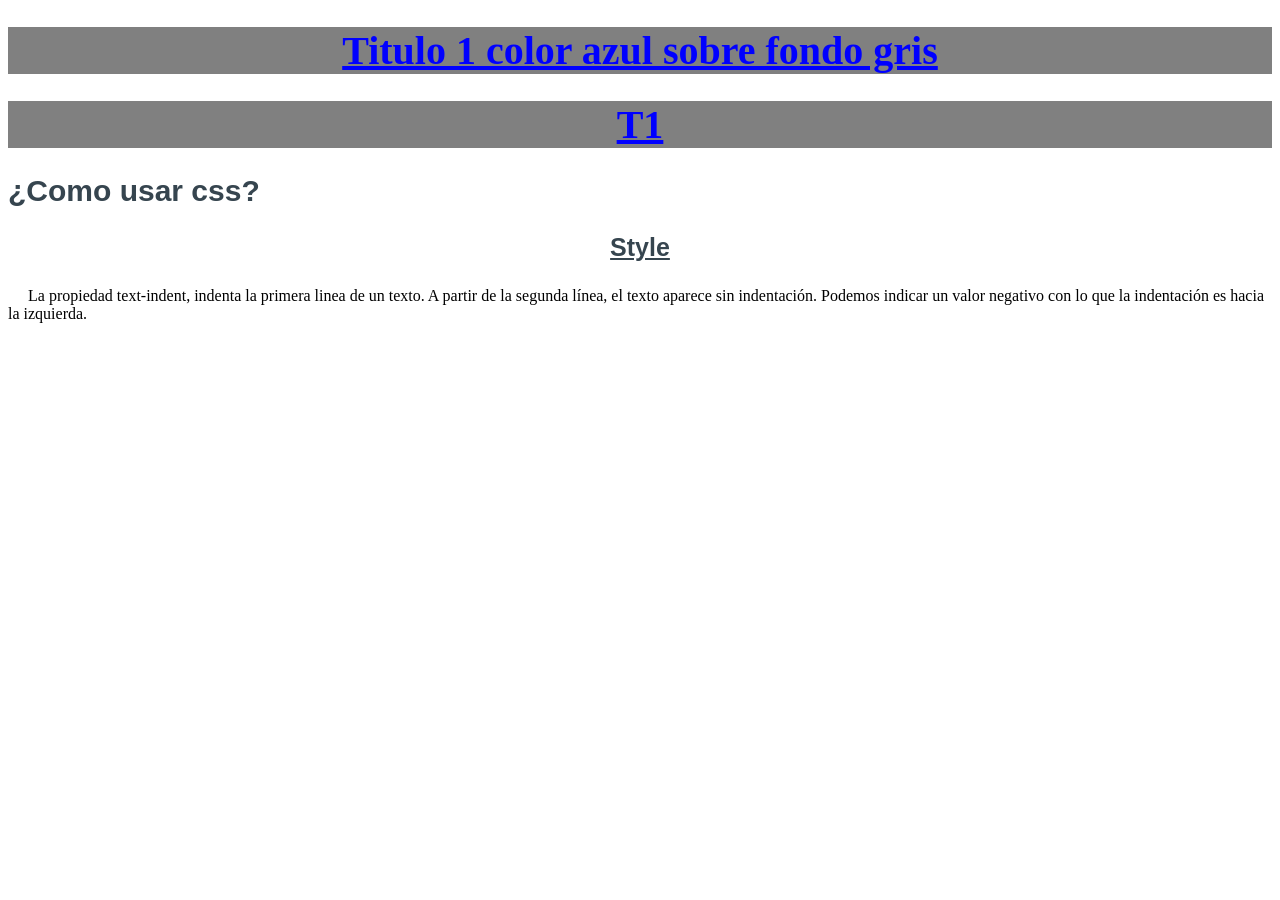
<file: index.html>
<!DOCTYPE html>
<html lang="en">
<head>
    <meta charset="UTF-8">
    <meta name="viewport" content="width=device-width, initial-scale=1.0">
    <title>Document</title>
    <style>
        h1 {
            color:#0000FF;
            background-color: #808080 ;
            text-decoration: underline;
            text-align: center;
        }
        h2,h3{
            font-family: 'Franklin Gothic Medium', 'Arial Narrow', Arial, sans-serif;
            color: #36454F;
        }
        h1{
            font-size: 40px;
        }
        h2{
            font-size: 30px;
            text-align: left;
            text-decoration: double;
        }
        h3{
            font-size: 25px;
            text-align: center;
            text-decoration: underline;
        }
        p{
            text-indent: 20px;
        }
    </style>
</head>
<body>
    <h1 style="color:#0000FF;background-color: #808080 ;">
        Titulo 1 color azul sobre fondo gris</h1>
    <h1>T1</h1>
    <h2>¿Como usar css?</h2>
    <h3>Style</h3>
    <p>La propiedad text-indent, indenta la primera linea de un texto. A partir de la segunda línea, el texto aparece sin indentación. 
    Podemos indicar un valor negativo con lo que la indentación es hacia la izquierda.</p>
</body>
</html>
</file>
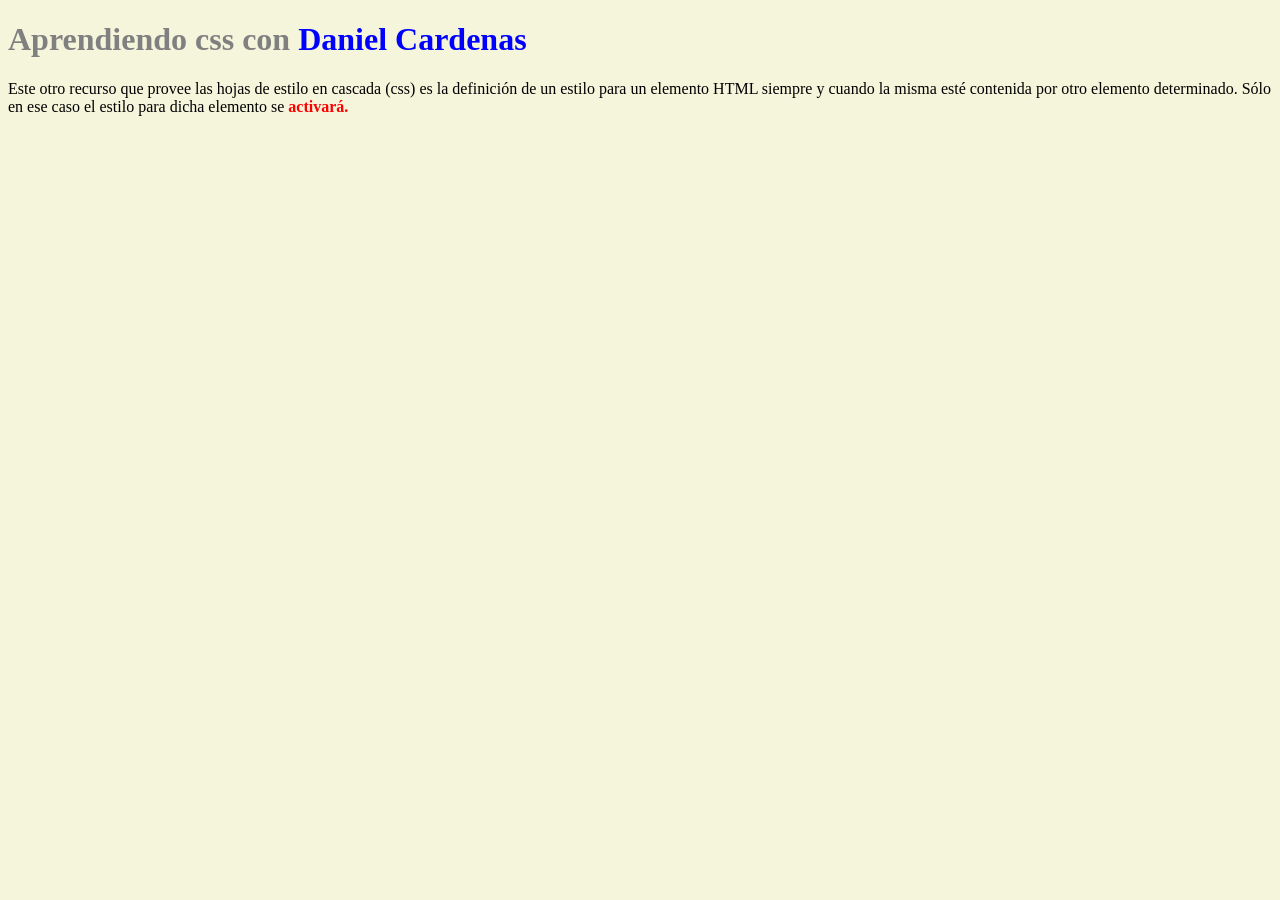
<file: 10.html>
<!DOCTYPE html>
<html lang="en">
<head>
    <meta charset="UTF-8">
    <meta name="viewport" content="width=device-width, initial-scale=1.0">
    <title>EJERCICIO_10</title>
    <style>
        body{
            background-color: beige;
        }
        h1{
            color: gray;  
        }
        h1 strong{
            color:blue;
        }
        p strong{
            color: red;
        }
    </style>
</head>
<body>
    <h1>Aprendiendo css con <strong>Daniel Cardenas</strong></h1>
    <p>
        Este otro recurso que provee las hojas de estilo en cascada (css) es la definición de un estilo para un elemento HTML siempre y cuando la misma esté contenida por otro elemento determinado. 
        Sólo en ese caso el estilo para dicha elemento se <strong>activará.</strong>
    </p>
</body>
</html>
</file>
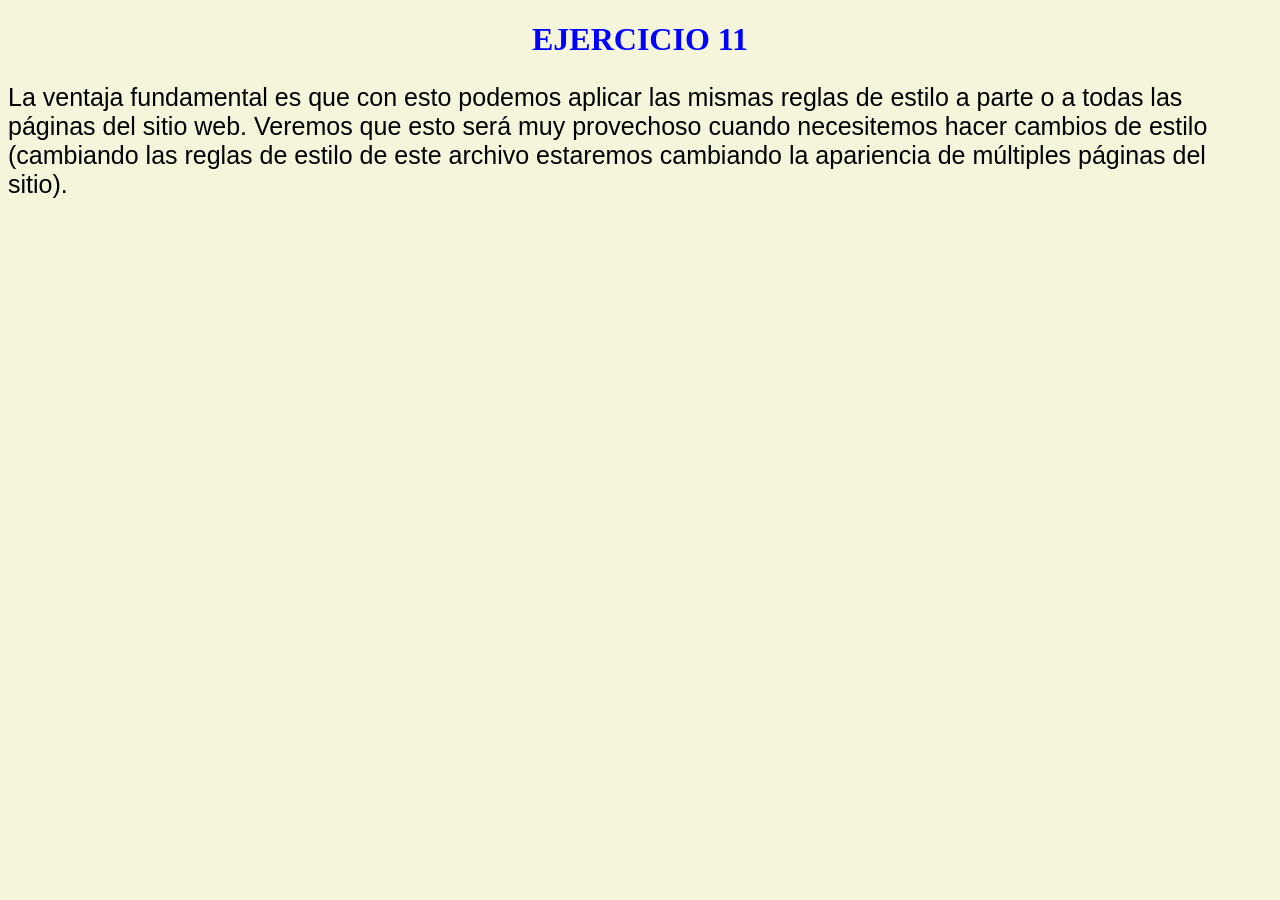
<file: 11.html>
<!DOCTYPE html>
<html lang="en">
<head>
    <meta charset="UTF-8">
    <meta name="viewport" content="width=device-width, initial-scale=1.0">
    <title>EJERCICIO_11</title>
    <link rel="stylesheet" href="style1.css">
</head>
<body>
    <h1>EJERCICIO 11</h1>
    <p>
        La ventaja fundamental es que con esto podemos aplicar las mismas reglas de estilo a parte o a todas las páginas del sitio web. 
        Veremos que esto será muy provechoso cuando necesitemos hacer cambios de estilo (cambiando las reglas de estilo de este archivo estaremos cambiando la apariencia de múltiples páginas del sitio).
    </p>
</body>
</html>
</file>
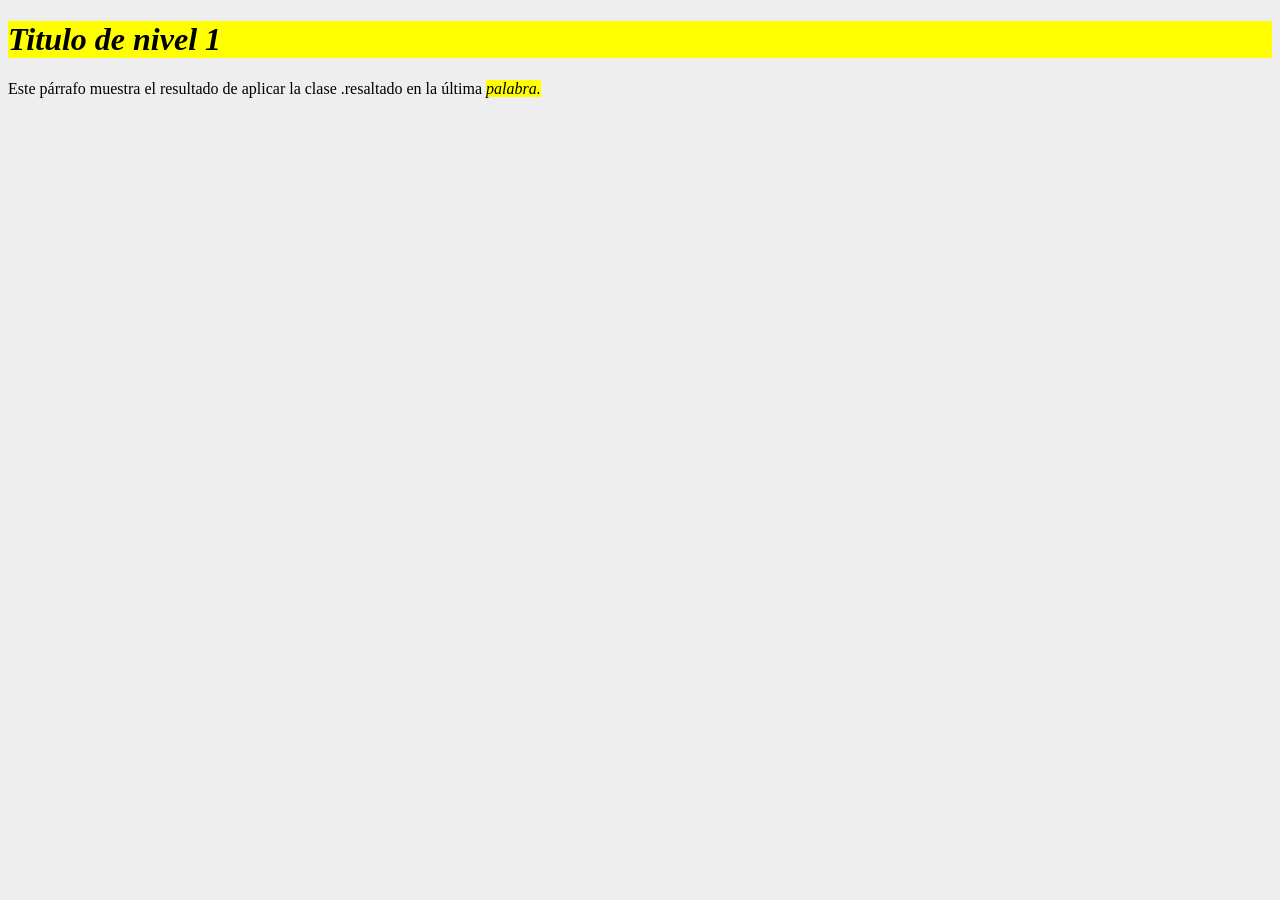
<file: 12.html>
<!DOCTYPE html>
<html lang="en">
<head>
    <meta charset="UTF-8">
    <meta name="viewport" content="width=device-width, initial-scale=1.0">
    <title>EJERCICIO_12</title>
    <link rel="stylesheet" href="style2.css">
</head>
<body>
    <h1 class="resaltado">Titulo de nivel 1</h1>
    <p>
        Este párrafo muestra el resultado de aplicar la clase .resaltado en la última 
        <span class="resaltado">palabra.</span>
    </p>
</body>
</html>
</file>
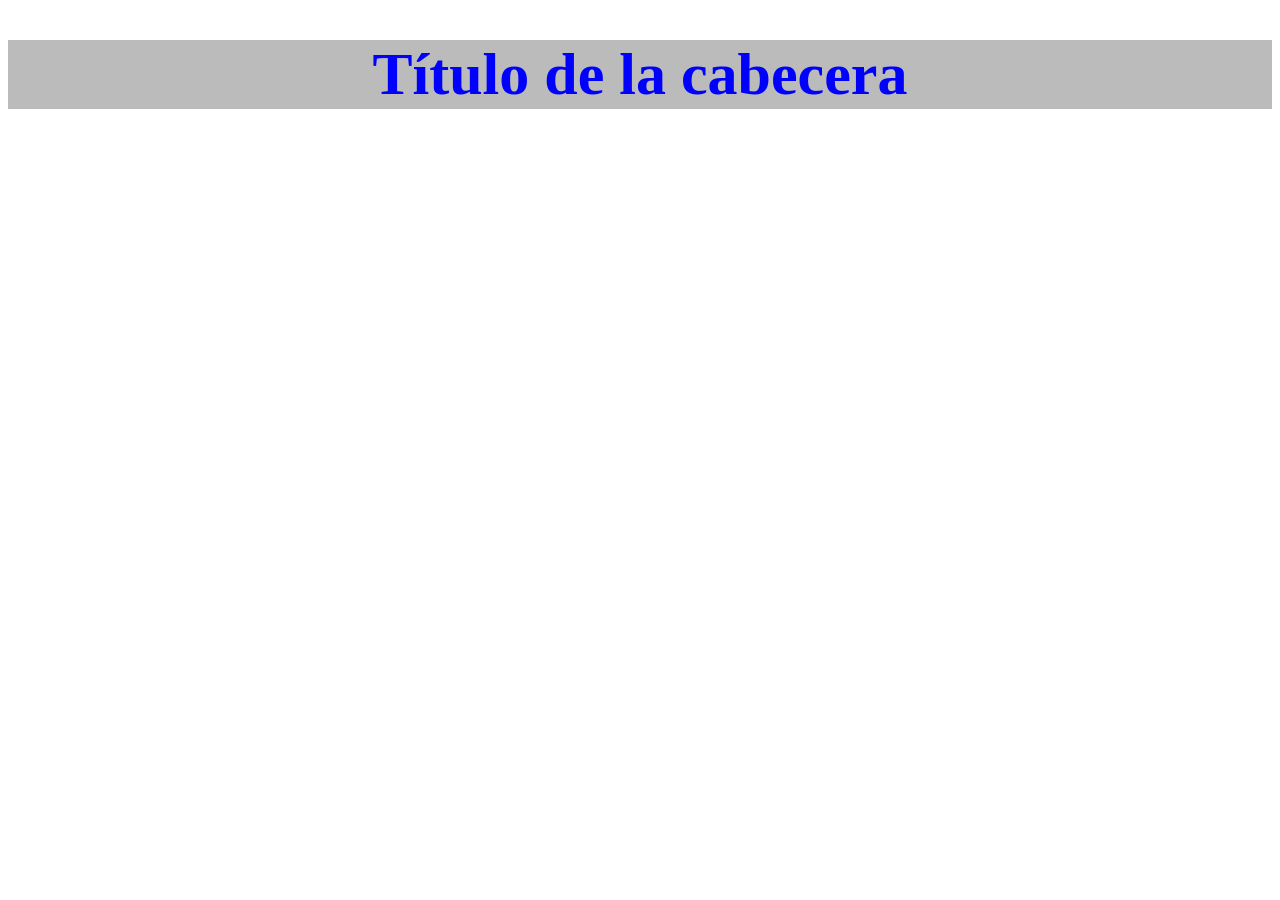
<file: 13.html>
<!DOCTYPE html>
<html lang="en">
<head>
    <meta charset="UTF-8">
    <meta name="viewport" content="width=device-width, initial-scale=1.0">
    <title>EJERCICIO_13</title>
    <link rel="stylesheet" href="style3.css">
</head>
<body>
    <div id="cabecera">
        <h1>Título de la cabecera</h1>
    </div>
</body>
</html>
</file>
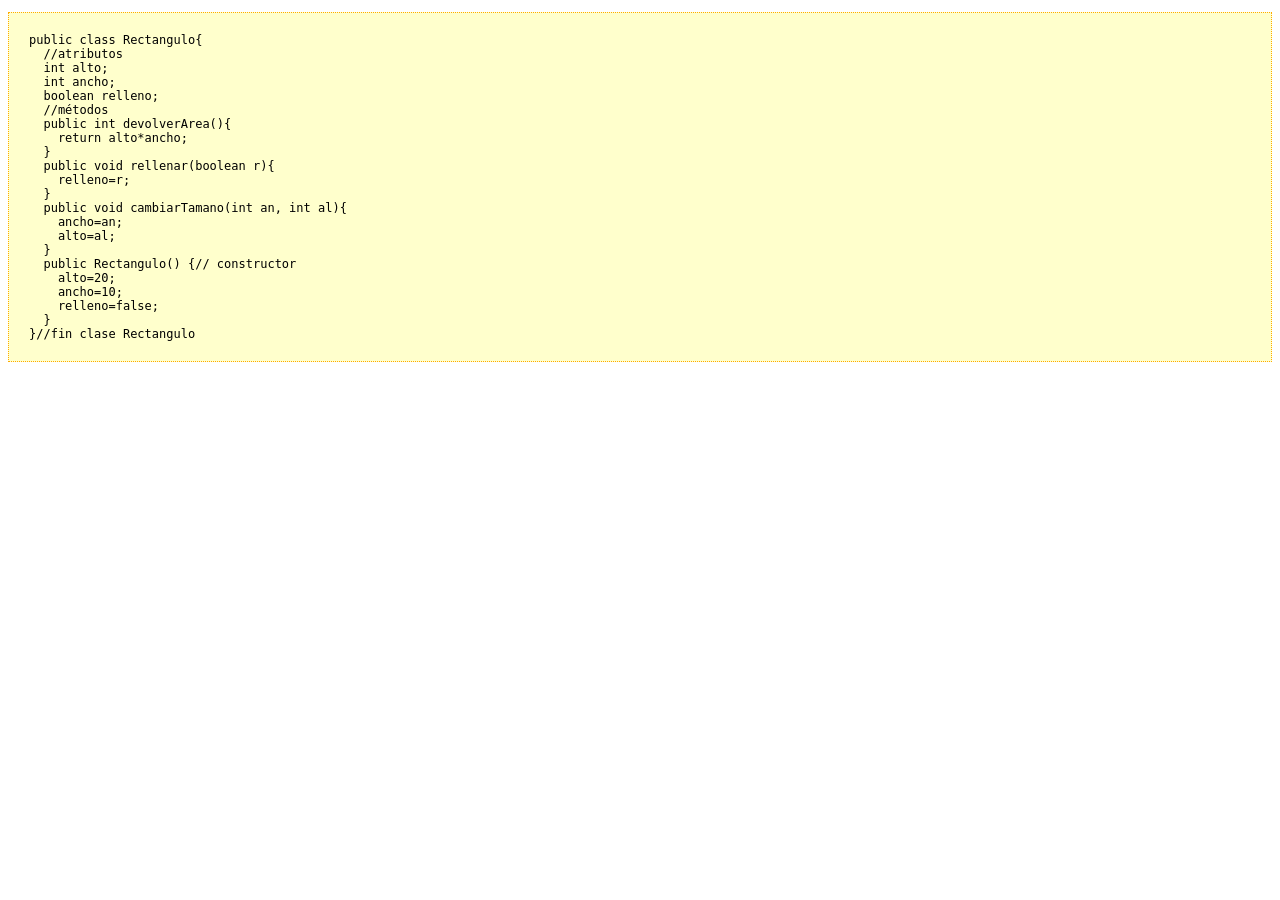
<file: 16.html>
<!DOCTYPE html>
<html lang="en">
<head>
    <meta charset="UTF-8">
    <meta name="viewport" content="width=device-width, initial-scale=1.0">
    <link rel="stylesheet" href="style16.css">
    <title>Problema</title>
</head>
<body>
    <pre class="codigofuente">
public class Rectangulo{
  //atributos
  int alto;
  int ancho;
  boolean relleno;
  //métodos
  public int devolverArea(){
    return alto*ancho;
  }
  public void rellenar(boolean r){
    relleno=r;
  }
  public void cambiarTamano(int an, int al){
    ancho=an;
    alto=al;
  }
  public Rectangulo() {// constructor
    alto=20;
    ancho=10;
    relleno=false;
  }
}//fin clase Rectangulo
</pre>
</body>
</html>
</file>
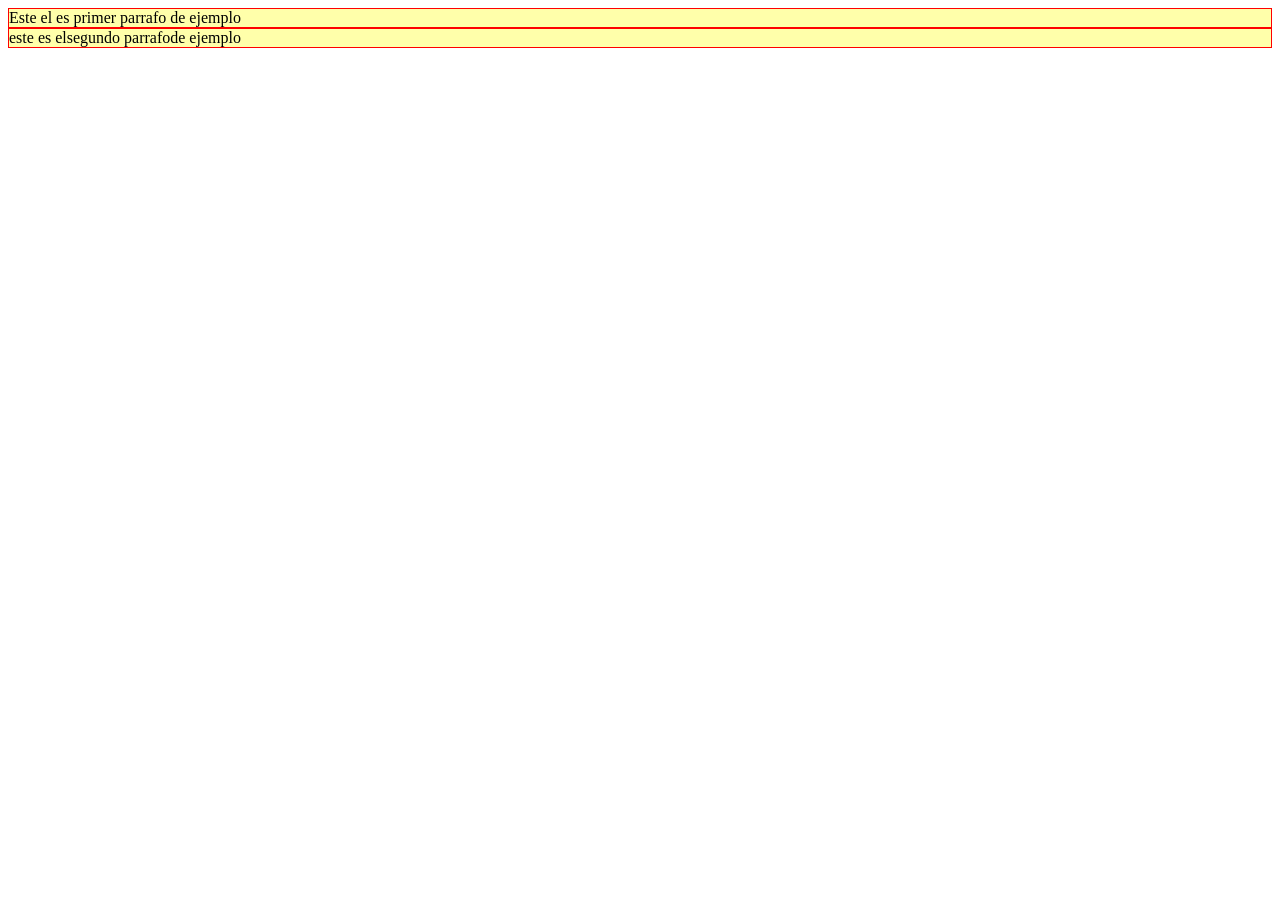
<file: 17.html>
<!DOCTYPE html>
<html lang="en">
<head>
    <meta charset="UTF-8">
    <meta name="viewport" content="width=device-width, initial-scale=1.0">
    <link rel="stylesheet" href="style17.css">
    <title>EJERCICO17</title>
</head>
<body>
    <p>Este el es primer parrafo de ejemplo</p>
    <p>este es elsegundo parrafode ejemplo</p>
</body>
</html>
</file>
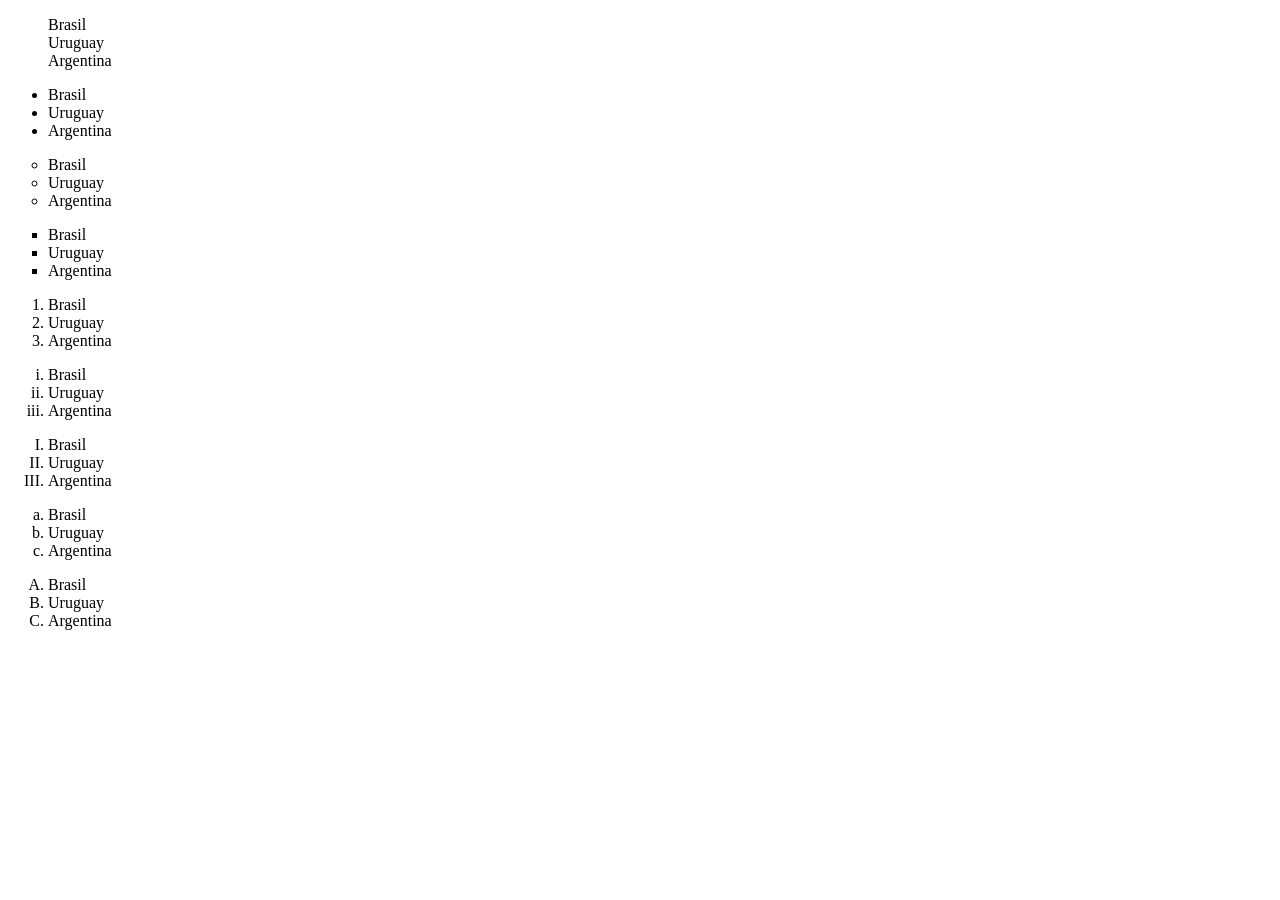
<file: 18.html>
<!DOCTYPE html>
<html lang="en">
<head>
    <meta charset="UTF-8">
    <meta name="viewport" content="width=device-width, initial-scale=1.0">
    <link rel="stylesheet" href="style18.css">
    <title>EJERCICO18</title>
</head>
<body>
    <ul class="vacio">
        <li>Brasil</li>
        <li>Uruguay</li>
        <li>Argentina</li>
    </ul>
    <ul class="circulorelleno">
        <li>Brasil</li>
        <li>Uruguay</li>
        <li>Argentina</li>
    </ul>
    <ul class="circulovacio">
        <li>Brasil</li>
        <li>Uruguay</li>
        <li>Argentina</li>
    </ul>
    <ul class="cuadrado">
        <li>Brasil</li>
        <li>Uruguay</li>
        <li>Argentina</li>
    </ul>
    <ul class="decimal">
        <li>Brasil</li>
        <li>Uruguay</li>
        <li>Argentina</li>
    </ul>
    <ul class="romanominuscula">
        <li>Brasil</li>
        <li>Uruguay</li>
        <li>Argentina</li>
    </ul>
    <ul class="romanomayuscula">
        <li>Brasil</li>
        <li>Uruguay</li>
        <li>Argentina</li>
        </ul>
    <ul class="letrasminusculas">
        <li>Brasil</li>
        <li>Uruguay</li>
        <li>Argentina</li>
    </ul>
    <ul class="letrasmayusculas">
        <li>Brasil</li>
        <li>Uruguay</li>
        <li>Argentina</li>
    </ul>
</body>
</html>
</file>
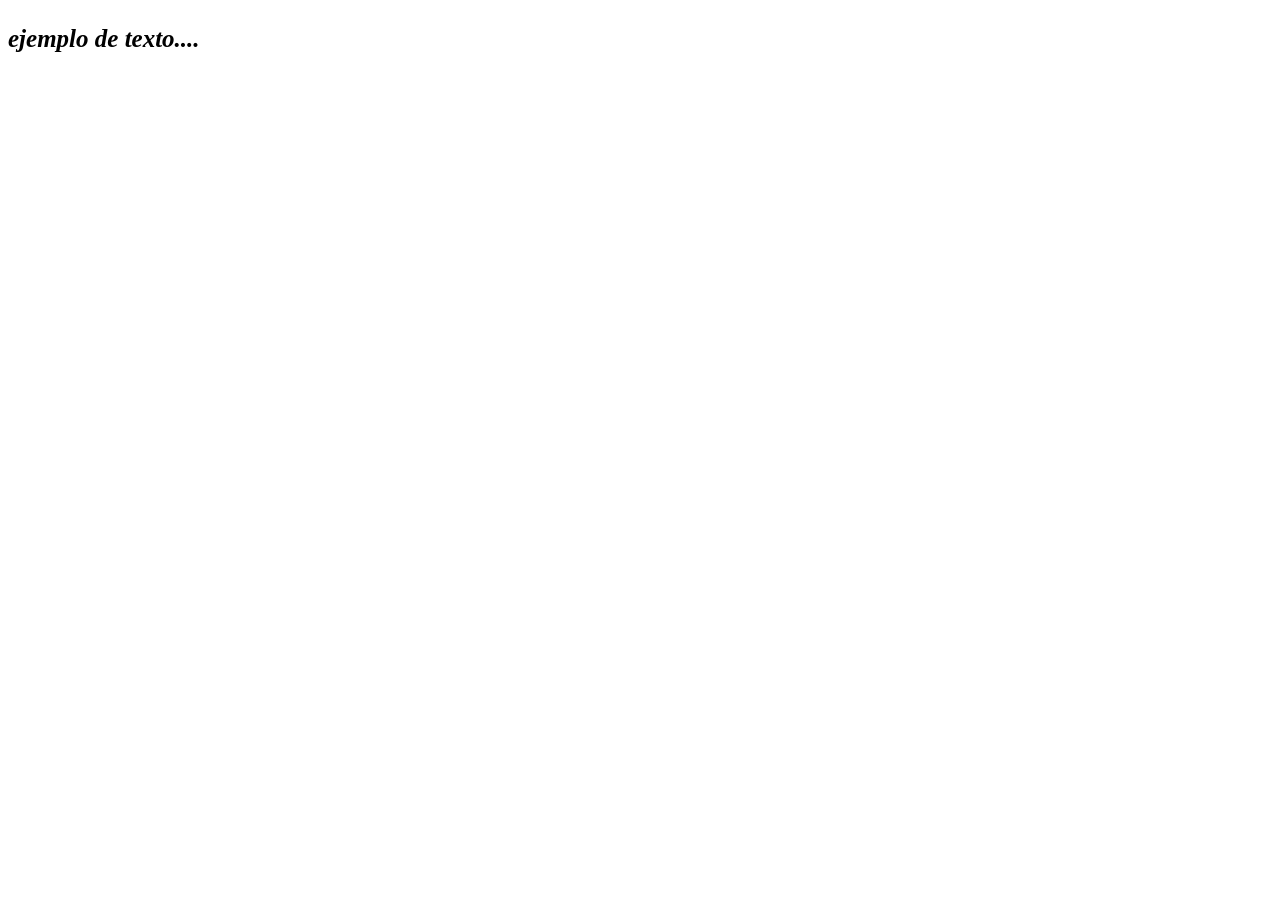
<file: 20.html>
<!DOCTYPE html>
<html lang="en">
<head>
    <meta charset="UTF-8">
    <meta name="viewport" content="width=device-width, initial-scale=1.0">
    <link rel="stylesheet" href="style20.css">
    <title>EJERCICIO20</title>
</head>
<body>
    <p>ejemplo de texto....</p>
</body>
</html>
</file>
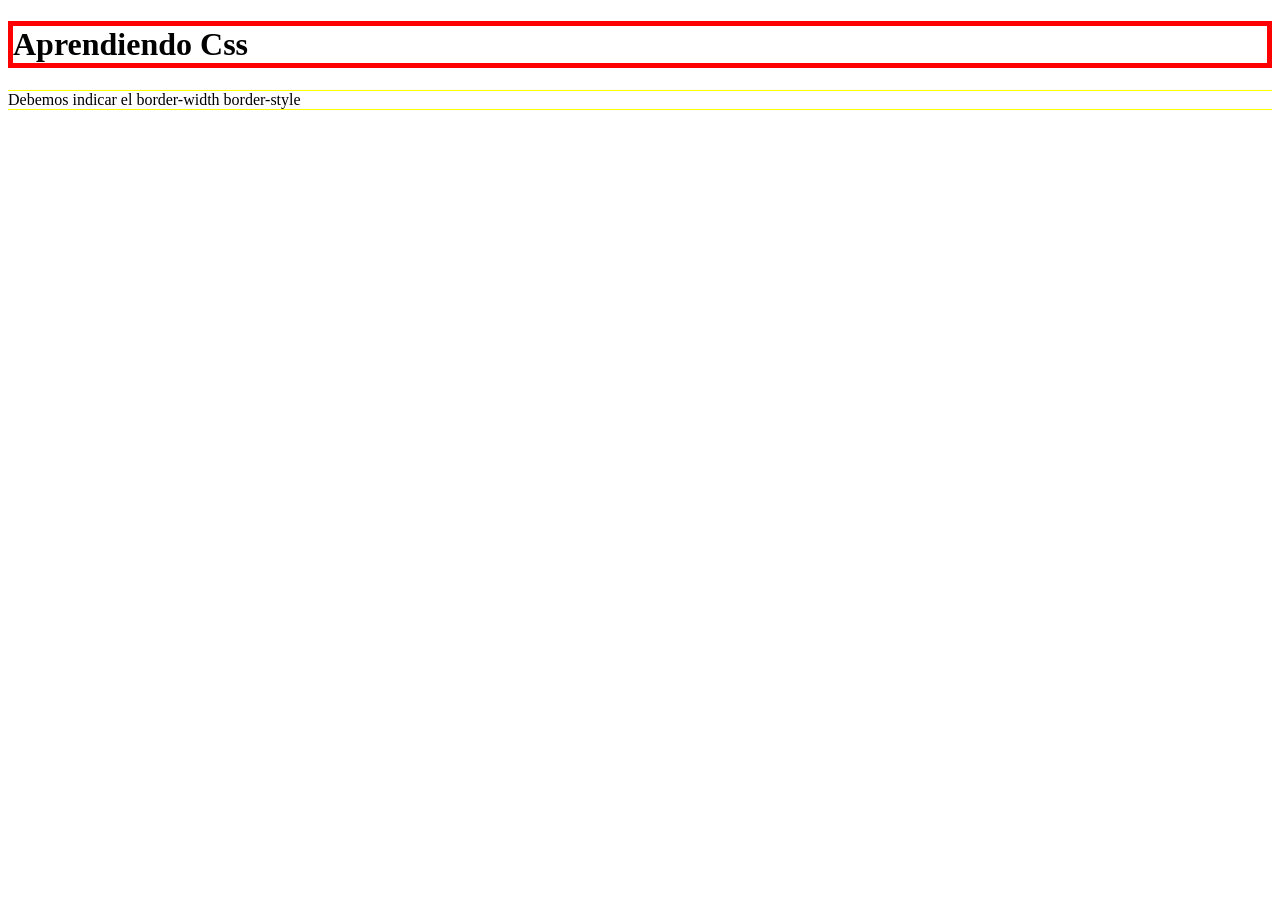
<file: 21.html>
<!DOCTYPE html>
<html lang="en">
<head>
    <meta charset="UTF-8">
    <meta name="viewport" content="width=device-width, initial-scale=1.0">
    <link rel="stylesheet" href="style21.css">
    <title>EJERCICIO 21</title>
</head>
<body>
    <h1 class="tituloprincipal">Aprendiendo Css</h1>
    <p class="comentarios">Debemos indicar el border-width border-style 
</p>
</body>
</html>
</file>
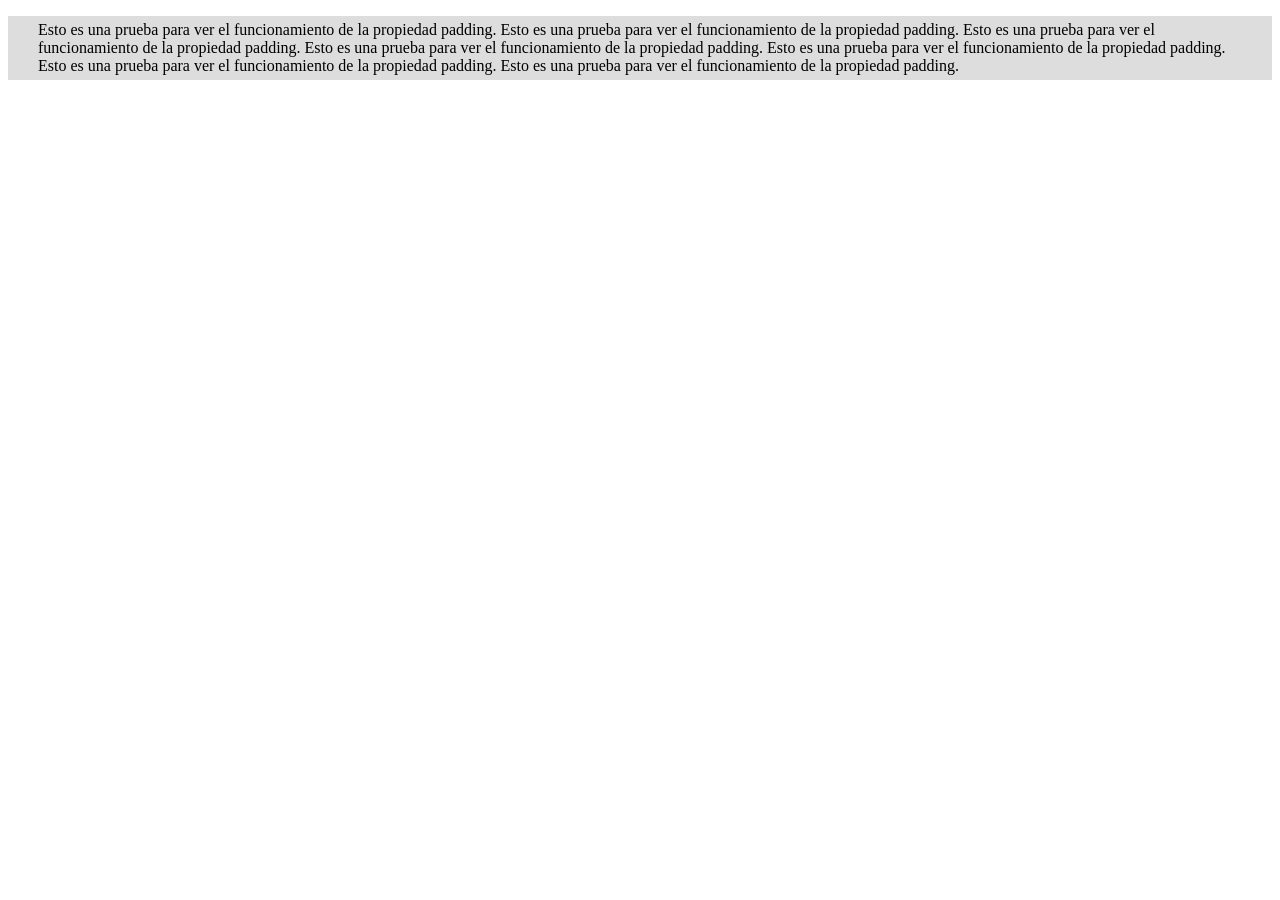
<file: 22.html>
<!DOCTYPE html>
<html lang="en">
<head>
    <meta charset="UTF-8">
    <meta name="viewport" content="width=device-width, initial-scale=1.0">
    <link rel="stylesheet" href="style22.css">
    <title>EJERCICIO_22</title>
</head>
<body>
    <p class="comentarios">Esto es una prueba para ver el funcionamiento 
de la propiedad padding.
Esto es una prueba para ver el funcionamiento de la propiedad padding.
Esto es una prueba para ver el funcionamiento de la propiedad padding.
Esto es una prueba para ver el funcionamiento de la propiedad padding.
Esto es una prueba para ver el funcionamiento de la propiedad padding.
Esto es una prueba para ver el funcionamiento de la propiedad padding.
Esto es una prueba para ver el funcionamiento de la propiedad padding.
    </p>
</body>
</html>
</file>
<file: style1.css>
body{
    background-color: beige;
}
h1{
    color: blue;
    text-align: center;
    font-family: 'Times New Roman', Times, serif;
}
p{
    font-family: 'Franklin Gothic Medium', 'Arial Narrow', Arial, sans-serif;
    font-size: 25px;
}
</file>
<file: style2.css>
body {
    background-color:#eeeeee;
}
.resaltado{
    color:#000000;
    background-color:#ffff00;
    font-style:italic;
}
</file>
<file: style3.css>
#cabecera {
    font-family:Times New Roman;
    font-size:30px;
    text-align:center;
    color:#0000ff;
    background-color:#bbbbbb;
}
</file>
<file: style16.css>
.codigofuente {
  font-size:12px;
  background-color:#ffffcc;
  border-width:1px;
  border-style:dotted;
  border-color:#ffaa00;

  padding:20px;
}
</file>
<file: style17.css>
p {
    background-color:#ffffaa;
    margin:0px;
    border-width:1px;
    border-style:solid;
    border-color:#ff0000;
}
</file>
<file: style18.css>
.vacio{
    list-style-type:none;
}
.circulorelleno{
    list-style-type:disc;
}
.decimal{
    list-style-type:decimal;
}
.romanominuscula{
    list-style-type:lower-roman;
}
.romanomayuscula{
    list-style-type:upper-roman;
}
.circulovacio{
    list-style-type:circle;
}
.cuadrado{
    list-style-type:square;
}
.letrasminusculas{
    list-style-type:lower-alpha;
}
.letrasmayusculas{
    list-style-type:upper-alpha;
}
</file>
<file: style20.css>
p {
  font:bold italic 25px verdana;
}
</file>
<file: style21.css>
.tituloprincipal{
    border:5px solid #ff0000;
}
.comentarios{
    border-top:1px solid #ffff00;
    border-bottom:1px solid #ffff00;
}
</file>
<file: style22.css>
.comentarios {
    background-color:#dddddd;
    padding:5px 30px;
}
</file>
